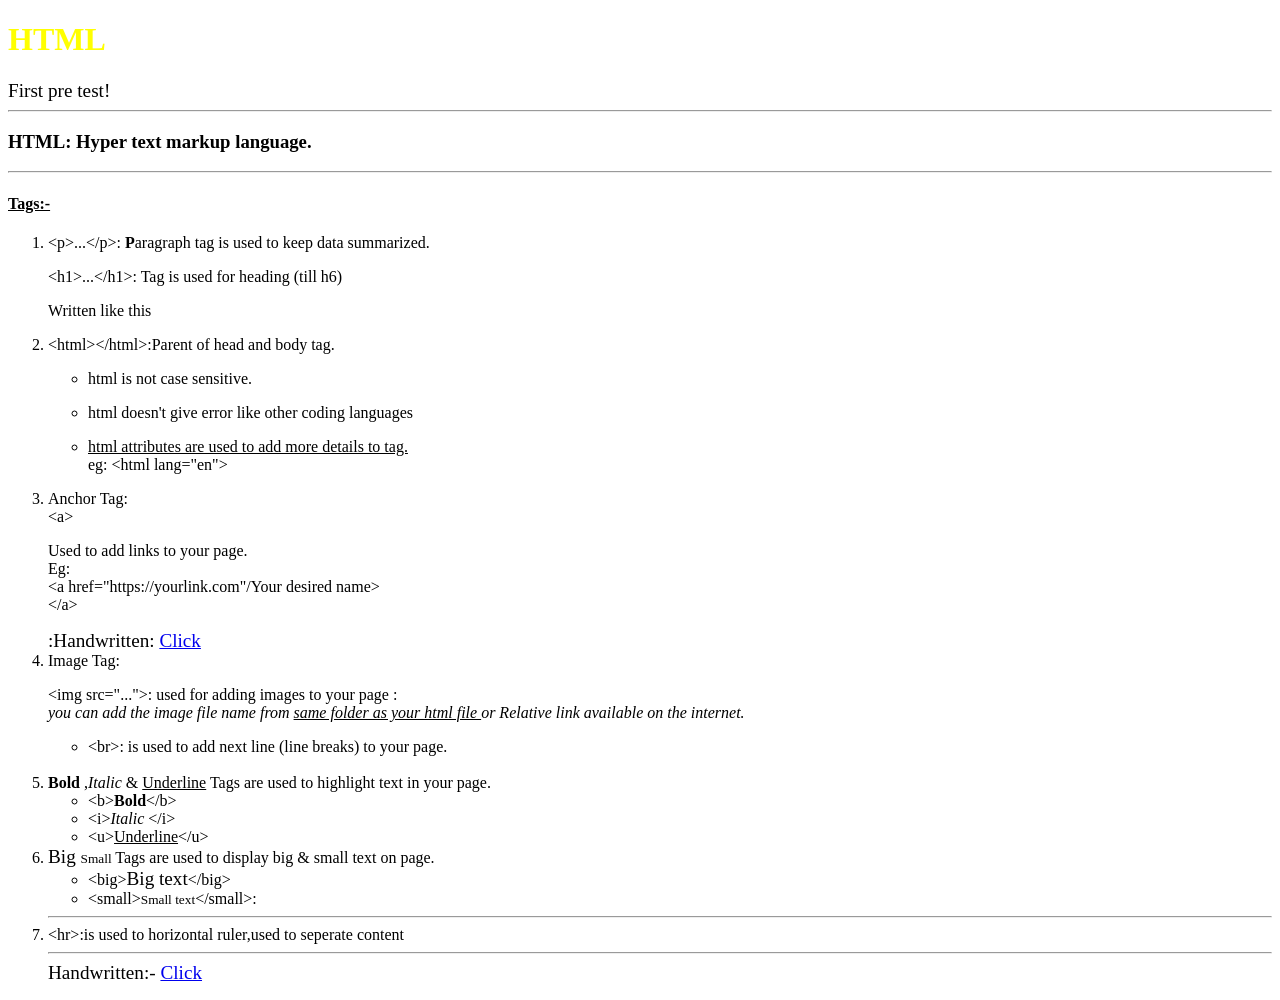
<file: index.html>
<!DOCTYPE html>
<html>
<head>
	<title>Notes::</title>
<meta charset="utf-8">
<meta name="viewport" content="width=device-width">


<style>

 body{background-color: white;}
 h1{color: yellow;}
 </style>

	<h1>
          HTML </h1>
       <big>
             First pre test!  </big>      
             
<br>
<hr>
<h3>
            
             HTML: Hyper text markup language.
            
    </h3>         
             <hr>
             <h4>
                    <u>   
						Tags:-
						</u>
             </h4>
             <ol>
              <li>
				  &lt;p&gt;...&lt;/p&gt;:
              <b>P</b>aragraph tag is used to keep data
                    summarized.
              </li>
              <p>&lt;h1&gt;...&lt;/h1&gt;:
                 Tag is used for heading (till h6)
               </p>      
               <p> Written like this    
             
             </p> 
            <li>
            <p>
            &lt;html&gt;&lt;/html&gt;:Parent of head and body tag. </p> </li>
            <ul><li>
            html is not case sensitive.</li>
           <li><p>
			   html doesn't give error like other coding languages
			  </p>
			   </li>
			    <li><p><u>html attributes are used to add more details 
			           to tag.</u>
			          <br> eg:
			           &lt;html lang="en"&gt;
			           </p>
			           </li>
			           </ul>
			          <li>Anchor Tag:
			         <br> &lt;a&gt;
			          <p>Used to add links to your page.
			          <br>Eg:<br>
			          &lt;a href="https://yourlink.com"/Your desired name&gt;<br>&lt;/a&gt;
			          
			          </p>
			          </li>
			    <big>
								    :Handwritten:
			    
			    <a href="/noteimage1.html"target="_main">
			    Click</a>
			    </big>
<li>
Image Tag:<br>
<p>&lt;img src="..."&gt;:
used for adding images to your page :
<i><br>
you can add the image file name from <u>same folder as your html file 
</u>
 or Relative link available on the internet.
 </i> 
</p>
<ul><li>&lt;br&gt;:
is used to add next line (line breaks) to your page.</li></ul> 
</li><br>
<li>
<b>Bold </b>,<i>Italic</i> & <u>Underline</u> Tags are used to highlight text in your page.  
<ul><li>
&lt;b&gt;<b>Bold</b>&lt;/b&gt;
</li>
<li>
&lt;i&gt;<i>Italic
</i>&lt;/i&gt;
</li>
<li>
&lt;u&gt;<u>Underline</u>&lt;/u&gt;
</li>
</ul>
</li>
<li>
<big>
Big 
</big>
<small>
Small</small>
Tags are used to display big & small text on page.
<ul><li>&lt;big&gt;<big>Big text</big>&lt;/big&gt;
</li>
<li>&lt;small&gt;<small>Small text</small>&lt;/small&gt;:
</li>
</ul>
</li>
<hr>
<li>&lt;hr&gt;:is used to horizontal ruler,used to seperate content
</li><hr>
<big>Handwritten:-
<a href="/Noteimg2.html"target="_main">
Click</big>
</a>
</ol>



</head>
</html>
</file>
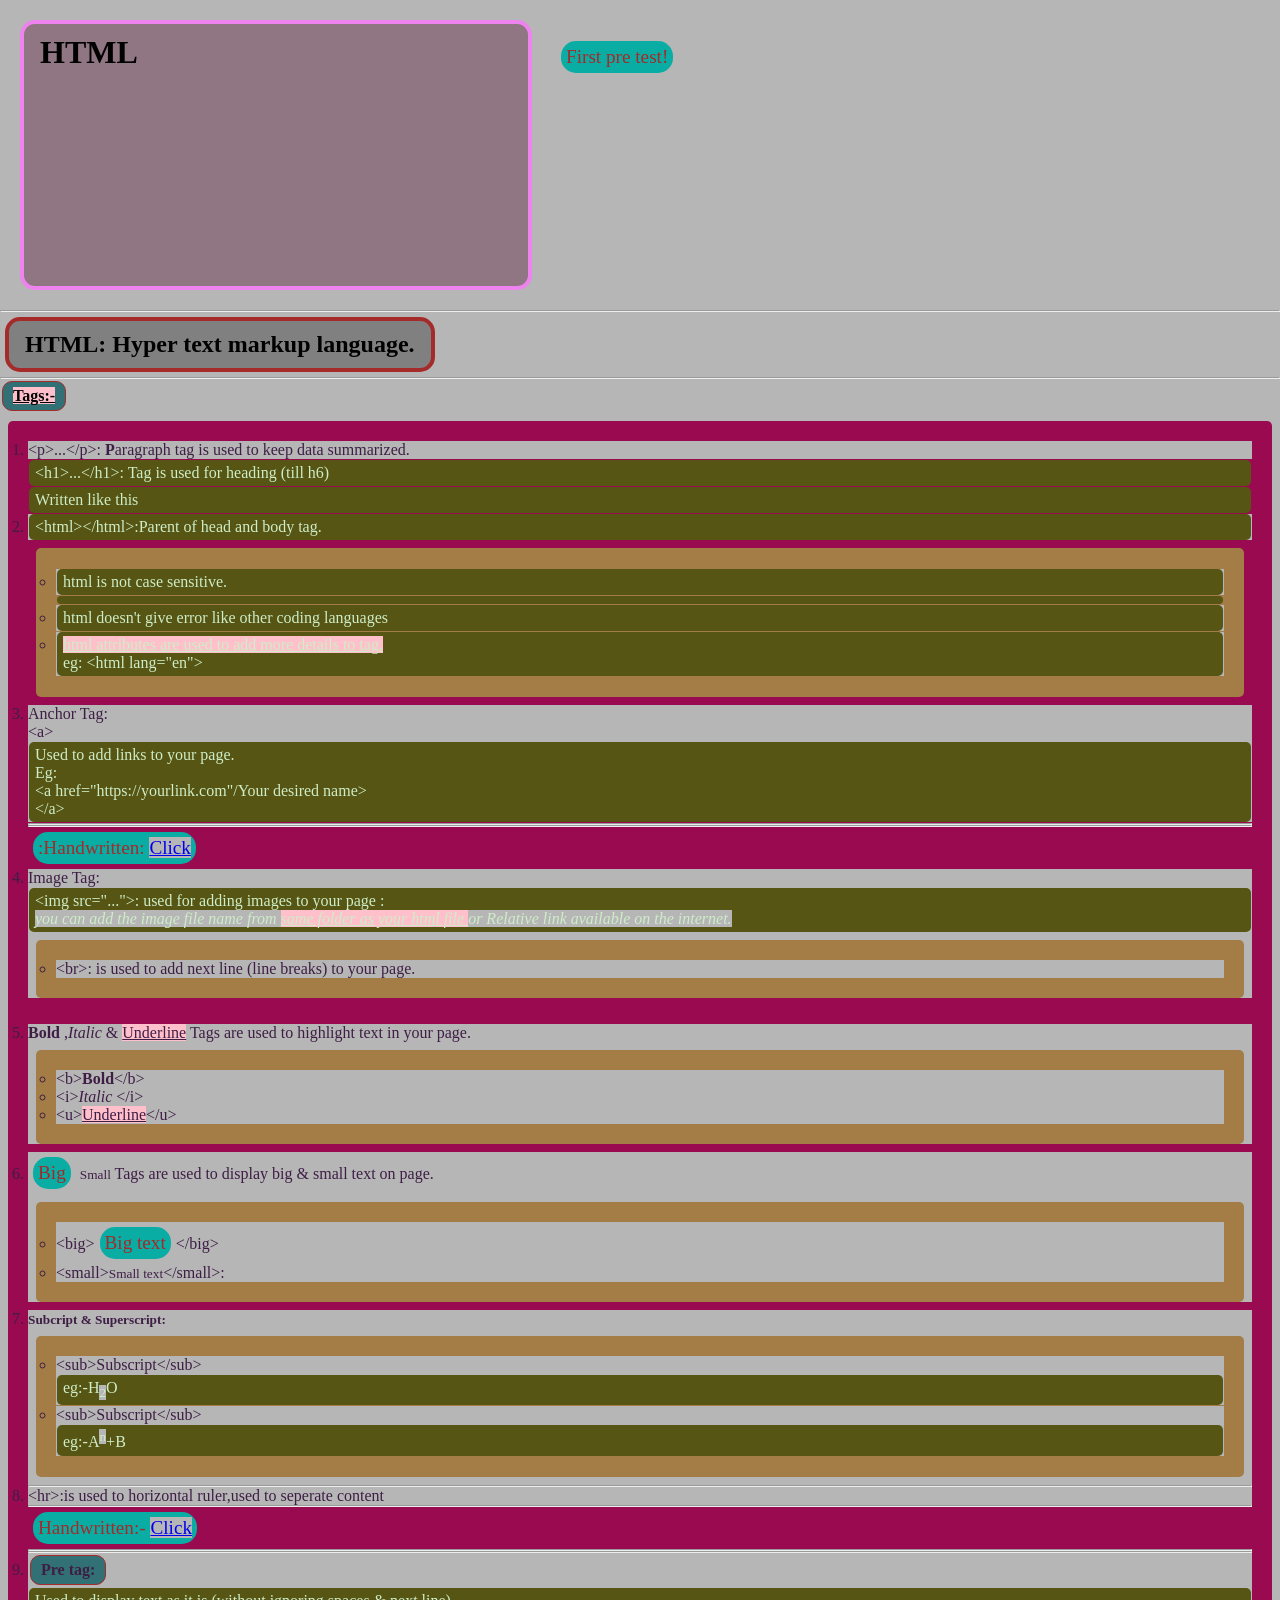
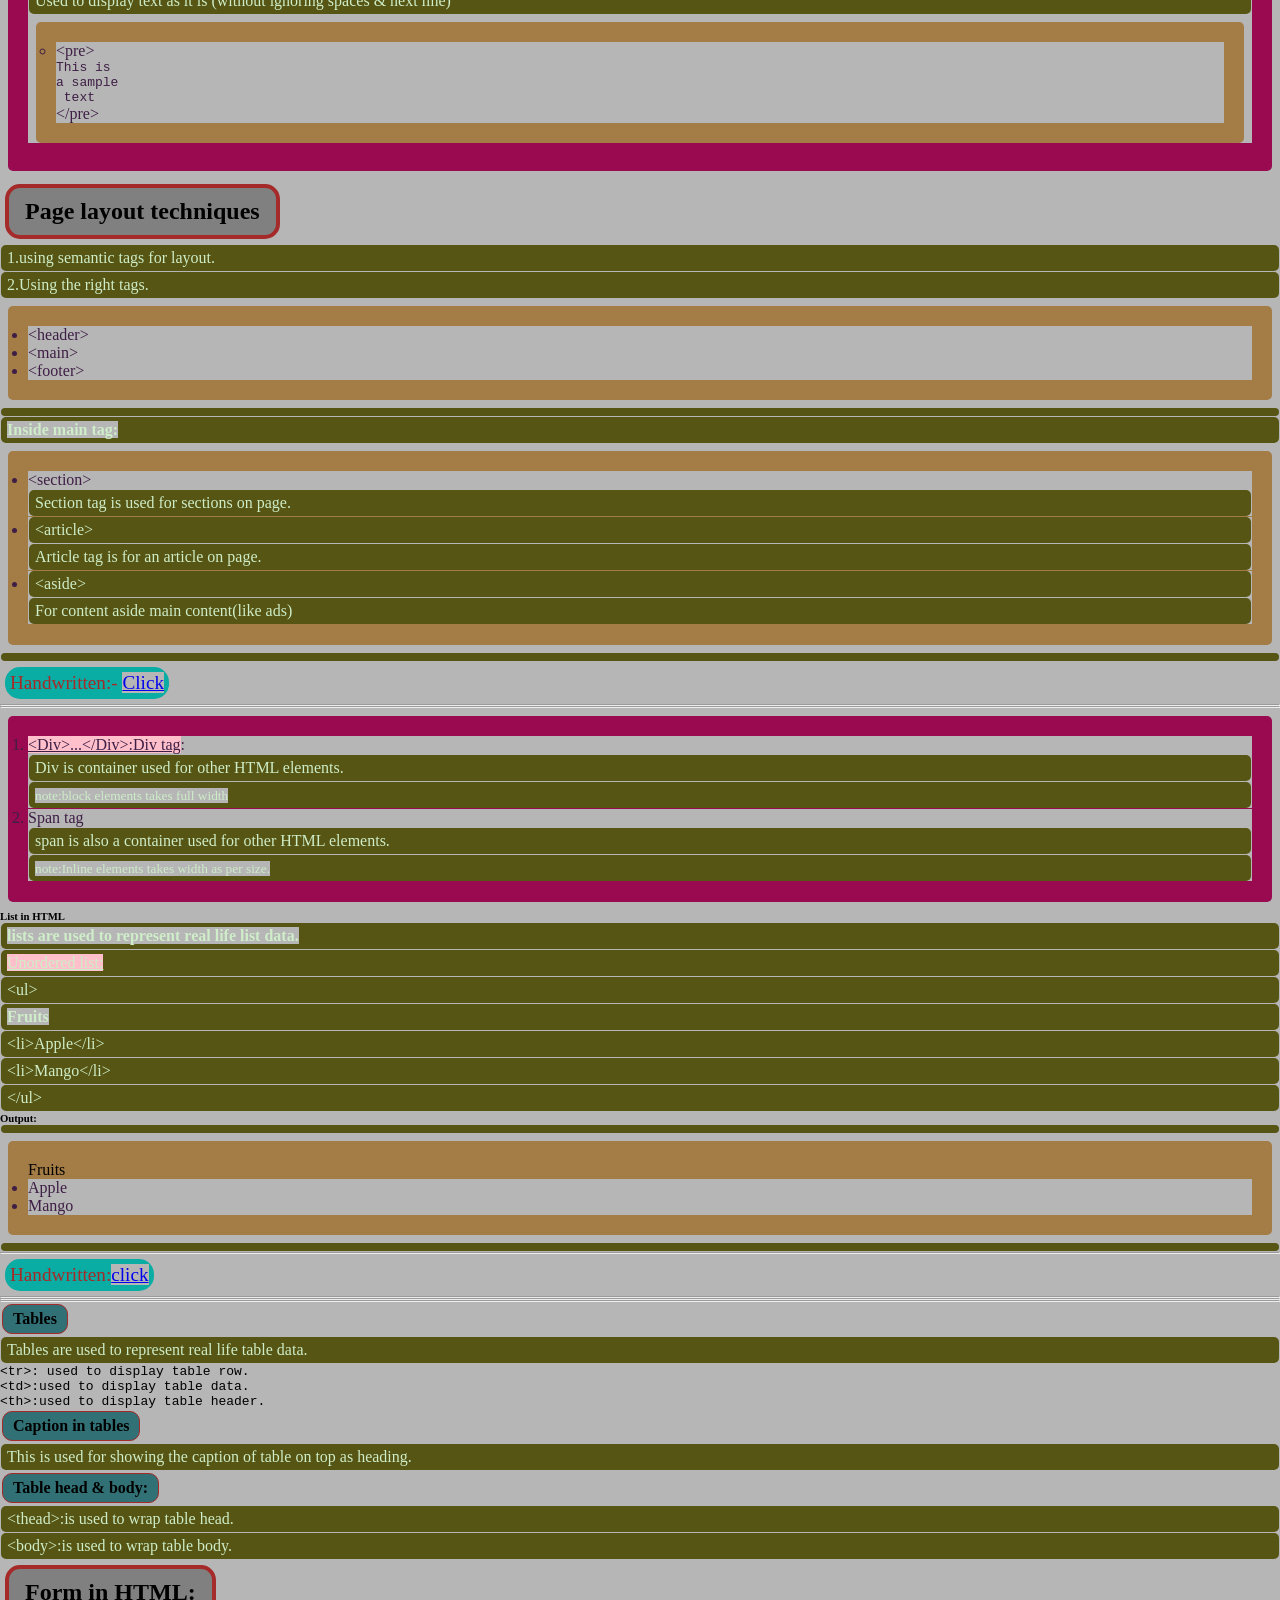
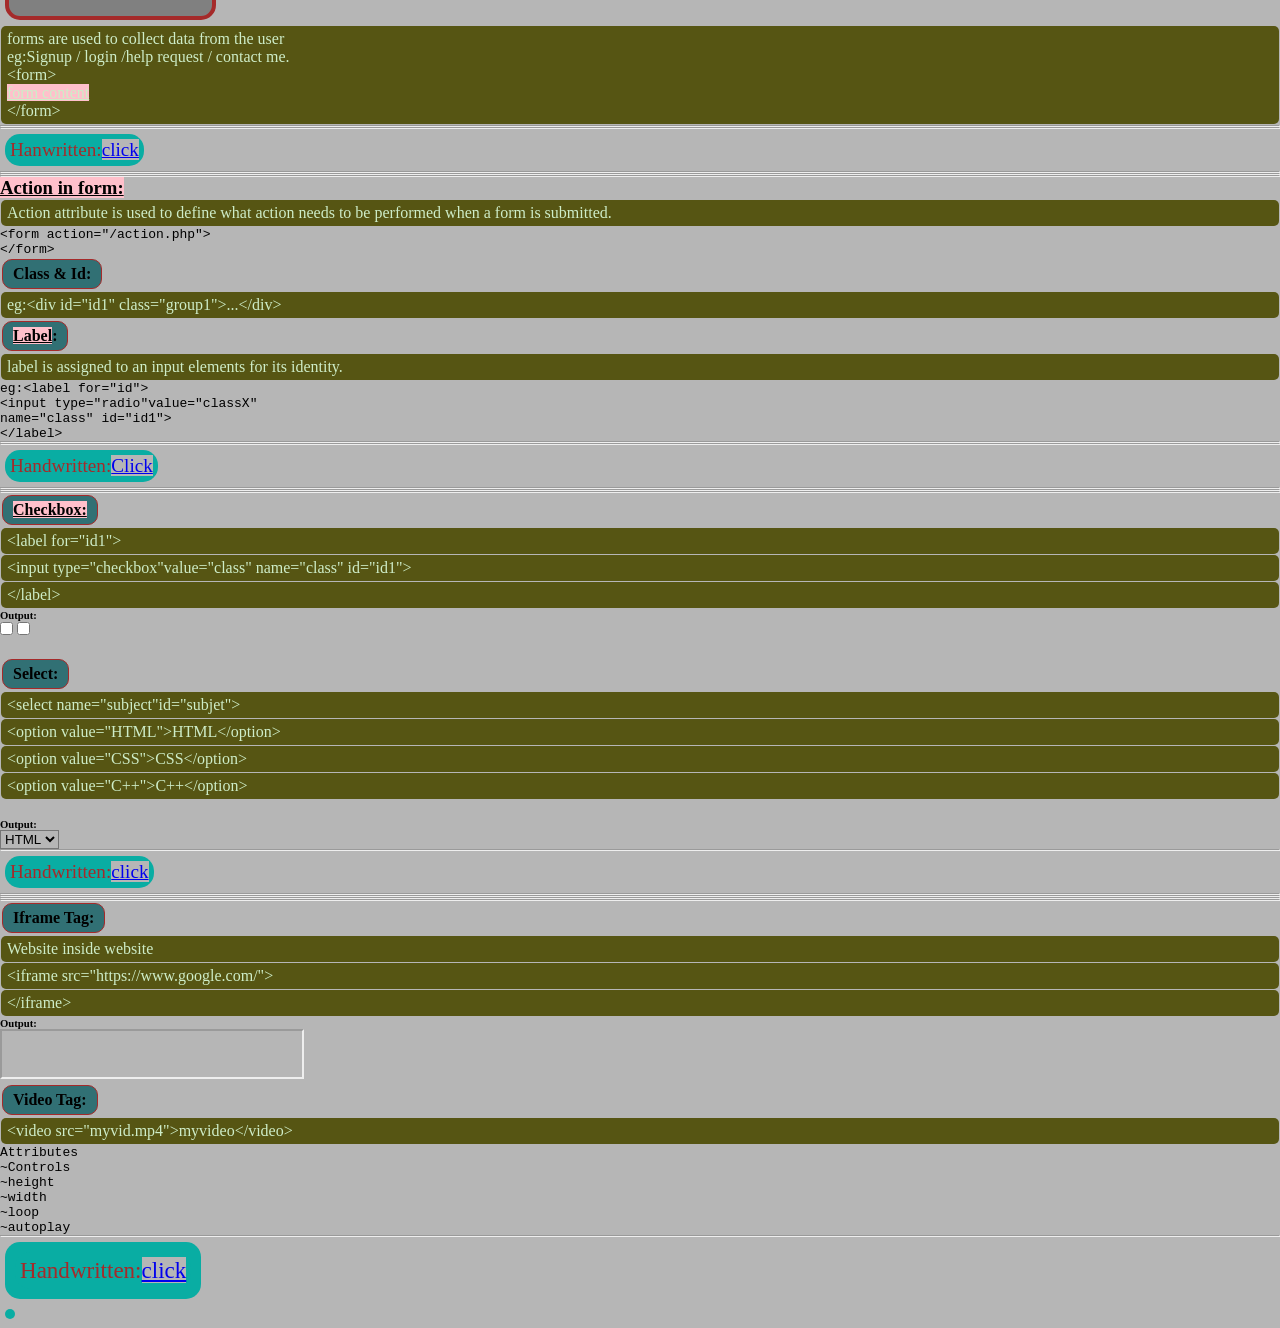
<file: allsources/index.html>
<!DOCTYPE html>
<html>
<head>
<meta charset="utf-8">
<meta name="viewport" content="width=device-width">
<title>Notes::</title>
<link rel="stylesheet"href="back.css">
	<h1 id="F">
          HTML </h1>
       <big>
             First pre test!  </big>      
             
<br>
<hr>
<h2>
            
             HTML: Hyper text markup language.
            
    </h2>         
             <hr>
             <h4>
                    <u>   
						Tags:-
						</u>
             </h4>
             <ol>
              <li>
				  &lt;p&gt;...&lt;/p&gt;:
              <b>P</b>aragraph tag is used to keep data
                    summarized.
              </li>
              <p>&lt;h1&gt;...&lt;/h1&gt;:
                 Tag is used for heading (till h6)
               </p>      
               <p> Written like this    
             
             </p> 
            <li>
            <p>
            &lt;html&gt;&lt;/html&gt;:Parent of head and body tag. </p> </li>
            <ul><li>
            <p>html is not case sensitive.</li>
           </p>
           <li><p>
			   html doesn't give error like other coding languages
			  </p>
			   </li>
			    <li><p><u>html attributes are used to add more details 
			           to tag.</u>
			          <br> eg:
			           &lt;html lang="en"&gt;
			           </p>
			           </li>
			           </ul>
			          <li>Anchor Tag:
			         <br> &lt;a&gt;
			          <p>Used to add links to your page.
			          <br>Eg:<br>
			          &lt;a href="https://yourlink.com"/Your desired name&gt;<br>&lt;/a&gt;
			          
			          </p>
			          </li>
			    <hr><hr>
			    <big>
								    :Handwritten:
			    
			    <a href="Noteimage1.html"target="_main">
			    Click</a>
			    </big>
<li>
Image Tag:<br>
<p>&lt;img src="..."&gt;:
used for adding images to your page :
<i><br>
you can add the image file name from <u>same folder as your html file 
</u>
 or Relative link available on the internet.
 </i> 
</p>
<ul><li>&lt;br&gt;:
is used to add next line (line breaks) to your page.</li></ul> 
</li><br>
<li>
<b>Bold </b>,<i>Italic</i> & <u>Underline</u> Tags are used to highlight text in your page.  
<ul><li>
&lt;b&gt;<b>Bold</b>&lt;/b&gt;
</li>
<li>
&lt;i&gt;<i>Italic
</i>&lt;/i&gt;
</li>
<li>
&lt;u&gt;<u>Underline</u>&lt;/u&gt;
</li>
</ul>
</li>
<li>
<big>
Big 
</big>
<small>
Small</small>
Tags are used to display big & small text on page.
<ul><li>&lt;big&gt;<big>Big text</big>&lt;/big&gt;
</li>
<li>&lt;small&gt;<small>Small text</small>&lt;/small&gt;:
</li>
</ul>
</li>
<li>
<h5>Subcript & Superscript:</h5>
<ul><li>&lt;sub&gt;Subscript&lt;/sub&gt;
<p>
eg:-H<sub>2</sub>O</p></li>
</li>
<li>&lt;sub&gt;Subscript&lt;/sub&gt;
	<p>eg:-A<sup>n</sup>+B</p>
</li>
</ul>
<hr>
<li>&lt;hr&gt;:is used to horizontal ruler,used to seperate content
</li><hr>
<big>Handwritten:-
<a href="Noteimg2.html"target="_main">
Click</big>
</a>
<hr><hr>
<li>
<h4>
Pre tag:
</h4>
<p>Used to display text as it is (without ignoring spaces & next line)
</p><ul>
<li>
&lt;pre&gt;<pre>This is 
a sample 
 text
</pre> &lt;/pre&gt;</li></ul></li>
</ol>

<h2>Page layout techniques</h2>
<p>1.using semantic tags for layout.
</p><p>2.Using the right tags.
<ul><li>&lt;header&gt;</li>
<li>&lt;main&gt;</li>
<li>&lt;footer&gt;</li></ul></p>

<p><b>Inside main tag:
</b><ul>
<li>
&lt;section&gt;
<p>Section tag is used for sections on page.</p></li>
<li><p>&lt;article&gt;</p>
<p>Article tag is for an article on page.</p></li>
<li><p>&lt;aside&gt;</p>
<p>For content aside main content(like ads)</p>
</li></ul></p>

<big>Handwritten:-
<a href="Noteimg3.html"target="_main">
Click</big>
</a>
<hr><hr>
<span><ol>
<li>
<u>&lt;Div&gt;...&lt;/Div&gt;:Div tag</u>:
<p>Div is container used for other HTML elements. </p>
<p><small>note:block elements takes full width </p>
</small>
</li>
<li>Span tag 
<p>span is also a container used for other HTML elements.</p>
<p><small>note:Inline elements takes width as per size.</small></li>
</ol>
<span id="test"><h6>List in HTML </h6></span>
<p><b>lists are used to represent real life list data.</b></p>
<p><u>Unordered list:</u>
</p><p>&lt;ul&gt;</p>
<p><b>Fruits</b></p>
<p>&lt;li&gt;Apple&lt;/li&gt;</p>
<p>&lt;li&gt;Mango&lt;/li&gt;</p>
<p>&lt;/ul&gt;</p>
<h6>Output:</h6>
<p><ul>Fruits<li> Apple</li>
<li>Mango</li></ul></p>
</span>
<hr><big>Handwritten:<a href="Noteimg4.html"target="_main">click</a></big>
<hr>
<hr><hr>
<span>
<h4>Tables</h4>
<P>Tables are used to represent real life table data.</P>
<pre>&lt;tr&gt;: used to display table row.
&lt;td&gt;:used to display table data.
&lt;th&gt;:used to display table header. 
</pre>
<h4>Caption in tables</h4>
<p>This is used for showing the caption of table on top as heading.
</p>
<h4>Table head & body:</h4>
<p>&lt;thead&gt;:is used to wrap table head.</p>
<p>&lt;body&gt;:is used to wrap table body.</p>
<h2>Form in HTML:</h2>
<p>forms are used to collect data from the user 
<br>eg:Signup / login /help request / contact me.<br>
&lt;form&gt;<br>
<u>form content</u>
<br>&lt;/form&gt;</p>
<hr><hr>
<Big>Hanwritten:<a href="Noteimg5.html"target="_main">click</a></Big>
</span>
<hr><hr>
<hr>
<span>
<h3><u>Action in form:</u>
</h3>
<p>
Action attribute is used to define what action needs to be performed
when a form is submitted.
</p>
<pre>&lt;form action="/action.php"&gt;
&lt;/form&gt;
</pre>
<h4>Class & Id:</h4>
<p>eg:&lt;div id="id1" class="group1"&gt;...&lt;/div&gt;</p>

<h4><u>Label</u>:</h4>
<p>label is assigned to an input elements for its identity.
</p>
<Pre>eg:&lt;label for="id"&gt;
&lt;input type="radio"value="classX"
name="class" id="id1"&gt;
&lt;/label&gt;
</Pre>
<hr><hr>
<big>Handwritten:<a href="Noteimg6.html"target="_main">Click</a></big>
<hr><hr>
<hr>
</span>
<div display="inline-element">
<h4><u>Checkbox:</u></h4>
<p>&lt;label for="id1"&gt;</p>
<p>&lt;input type="checkbox"value="class"
name="class" id="id1"&gt;</p>
<p>&lt;/label&gt;</p>
<h6>Output:</h6>
<label for="h6">
<input type="checkbox"value="output"name="output"id="h6">
</label>
<label for="h6">
<input type="checkbox"value="output"name="output2"id="h6">
</label>
<br>
<br>
<h4>Select:</h4>
<p>&lt;select name="subject"id="subjet"&gt;</p>
<p>&lt;option value="HTML"&gt;HTML&lt;/option&gt;</p>
<p>&lt;option value="CSS"&gt;CSS&lt;/option&gt;</p>
<p>&lt;option value="C++"&gt;C++&lt;/option&gt;</p>
<br>
<h6>Output:</h6>
<select name="subject"id="subject">
<option value="HTML">HTML</option>
<option value="CSS">CSS</option>
<option value="C++">C++</option>
</select>
<hr>
<big>Handwritten:<a href="Noteimg7.html"target="_main">click</a>
</big>
</div>
<hr>
<hr><hr>
<hr>
<div><h4>Iframe Tag:</h4>
<p>Website inside website</p>
<p>&lt;iframe src="https://www.google.com/"&gt;</p>
<p>&lt;/iframe&gt;</p>
<h6>Output:</h6>
<iframe src="https://www.google.com/"height="50">WEB</iframe>
<br>
<h4>Video Tag:</h4>
<p>&lt;video src="myvid.mp4"&gt;myvideo&lt;/video&gt;</p>
<pre>Attributes
~Controls
~height
~width
~loop
~autoplay
</pre>
<hr>
<big>
<big>Handwritten:<a href="Noteimg7.html"target="_main">click</a>
</big>
</div>
</head>
</html>
</file>
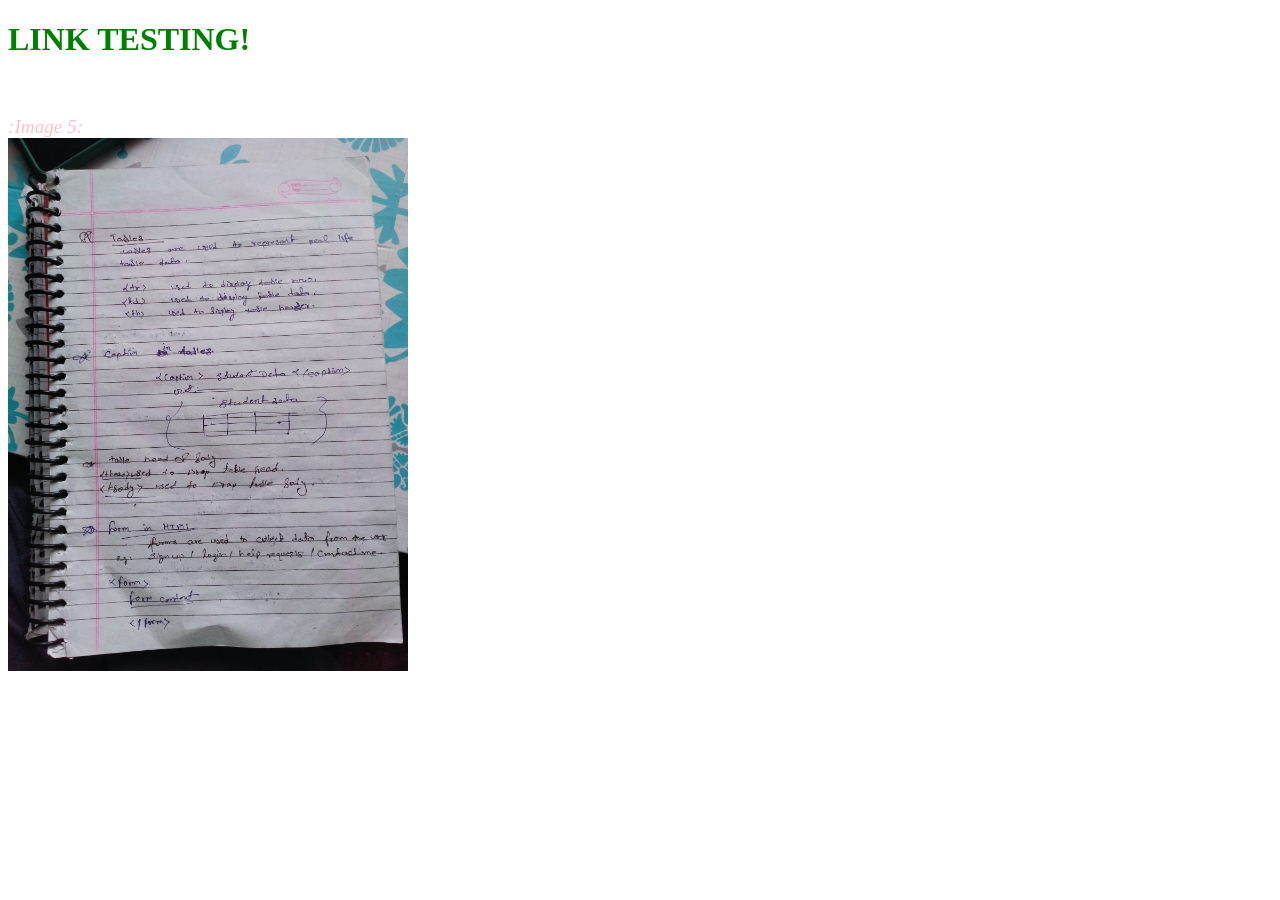
<file: allsources/Noteimg5.html>
<!DOCTYPE html>
<html lang="en">
<head>
<meta charset="utf-8">
<meta http-equiv="X-UA-Compatible"content="IE=edge">
<meta name="viewport" content="width=device-width,iniitial-scale">
<title>Document</title>
<style>
	body{
	background-color: white;}
	h1{color: green;}
	big{color: pink;}
	</style>
	


</head>
 <!--comment not allowed-->
<body>
	<h1>LINK TESTING!</h1>
	
					<br>
	<br>
	
	<big><i>:Image 5:</i></big>
	<br>
	<img src="Noteimg5.jpg"width="400" alt="Abhijit ji"/>
	
	
</body>
</html>
</file>
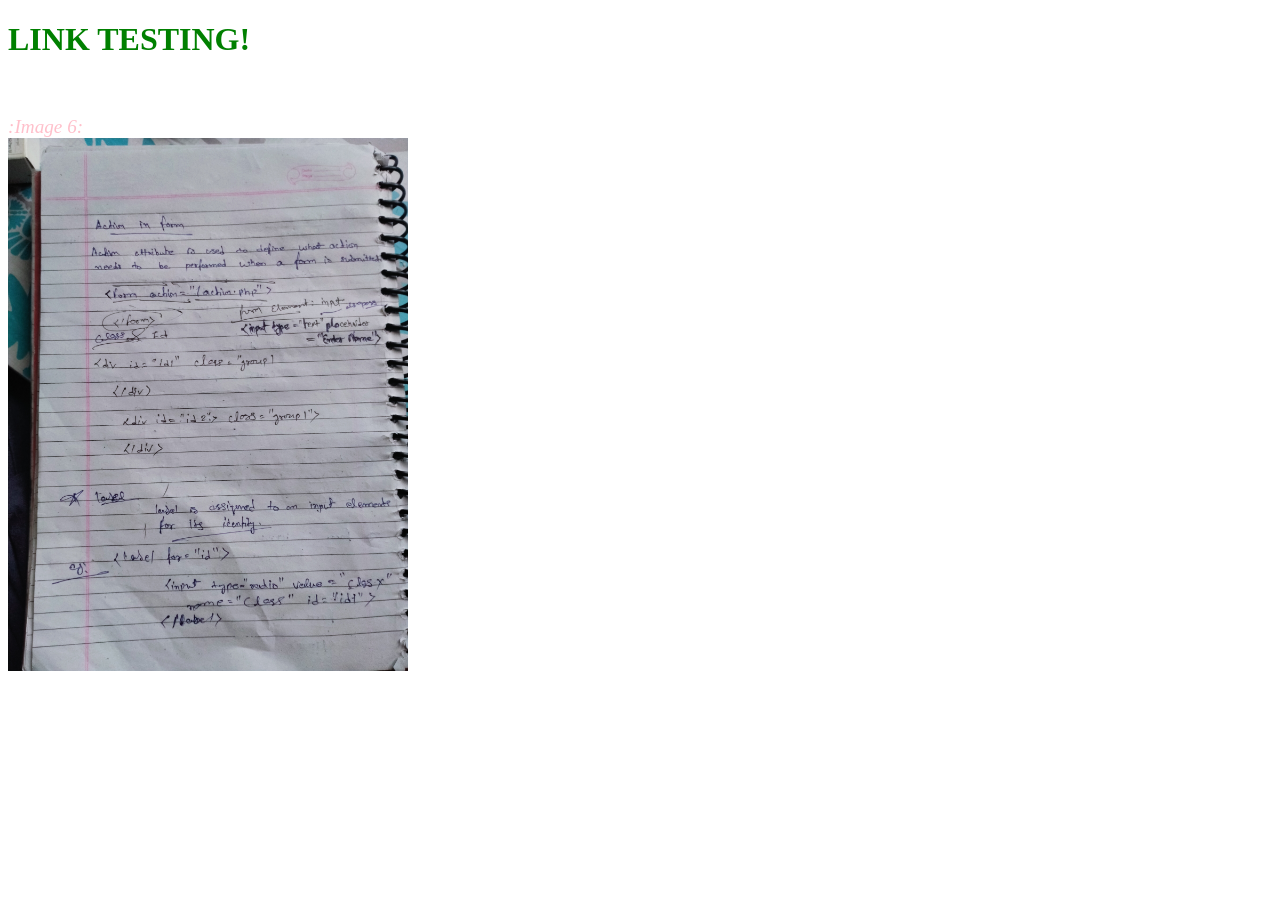
<file: allsources/Noteimg6.html>
<!DOCTYPE html>
<html lang="en">
<head>
<meta charset="utf-8">
<meta http-equiv="X-UA-Compatible"content="IE=edge">
<meta name="viewport" content="width=device-width,iniitial-scale">
<title>Document</title>
<style>
	body{
	background-color: white;}
	h1{color: green;}
	big{color: pink;}
	</style>
	


</head>
 <!--comment not allowed-->
<body>
	<h1>LINK TESTING!</h1>
	
					<br>
	<br>
	
	<big><i>:Image 6:</i></big>
	<br>
	<img src="Noteimg6.jpg"width="400" alt="Abhijit ji"/>
	
	
</body>
</html>
</file>
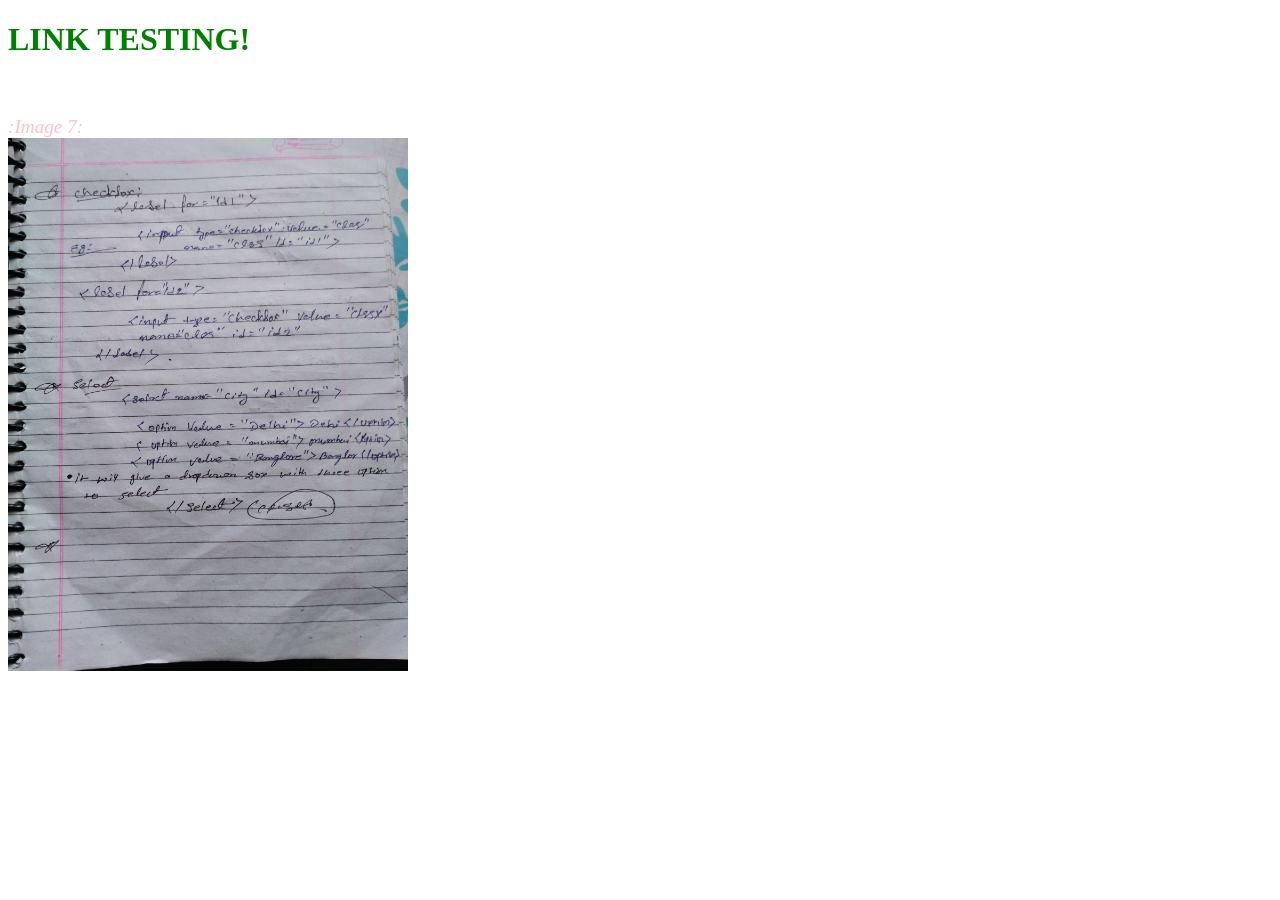
<file: allsources/Noteimg7.html>
<!DOCTYPE html>
<html lang="en">
<head>
<meta charset="utf-8">
<meta http-equiv="X-UA-Compatible"content="IE=edge">
<meta name="viewport" content="width=device-width,iniitial-scale">
<title>Document</title>
<style>
	body{
	background-color: white;}
	h1{color: green;}
	big{color: pink;}
	</style>
	


</head>
 <!--comment not allowed-->
<body>
	<h1>LINK TESTING!</h1>
	
					<br>
	<br>
	
	<big><i>:Image 7:</i></big>
	<br>
	<img src="Noteimg7.jpg"width="400" alt="Abhijit ji"/>
	
	
</body>
</html>
</file>
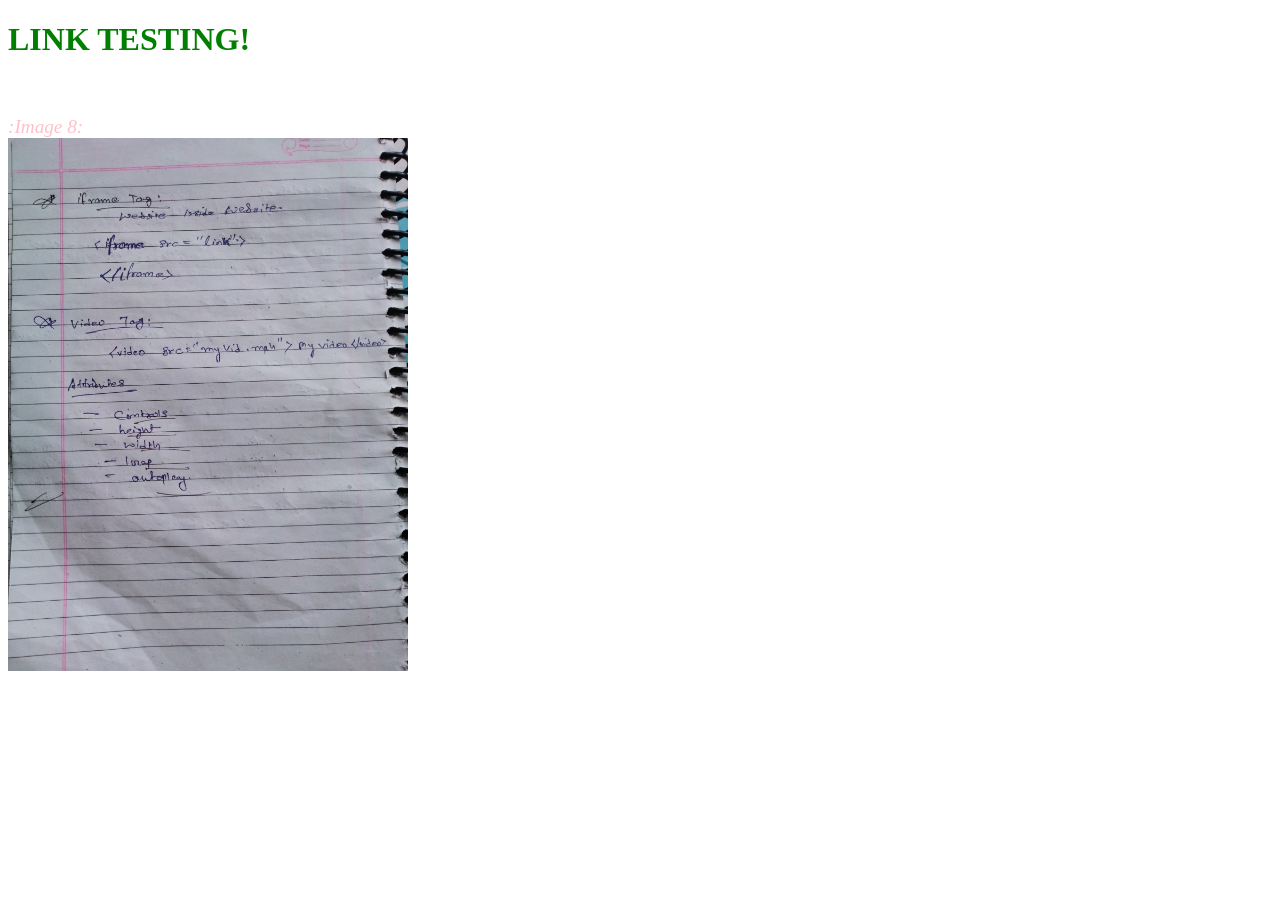
<file: allsources/Noteimg8.html>
<!DOCTYPE html>
<html lang="en">
<head>
<meta charset="utf-8">
<meta http-equiv="X-UA-Compatible"content="IE=edge">
<meta name="viewport" content="width=device-width,iniitial-scale">
<title>Document</title>
<style>
	body{
	background-color: white;}
	h1{color: green;}
	big{color: pink;}
	</style>
	


</head>
 <!--comment not allowed-->
<body>
	<h1>LINK TESTING!</h1>
	
					<br>
	<br>
	
	<big><i>:Image 8:</i></big>
	<br>
	<img src="Noteimg8.jpg"width="400" alt="Abhijit ji"/>
	
	
</body>
</html>
</file>
<file: allsources/back.css>
*{
margin: 0;
padding: 0;
box-sizing: border-box;
display:inline-element;
background-color:#B6B6B6;
}
html,body{
width: 100%;
height: 100%;
}
#F{
margin:20px;
background:#907582;
border: 4px solid;
border-color: violet;
padding: 10px 16px; 
border-radius:15px;
display:inline-block;
align-items: center;
height:30%;
width:40%;}

h2{
margin:5px;
background:grey;
border: 4px solid;
border-color: brown;
padding: 10px 16px; 
border-radius:15px;
display:inline-block;
align-items: center;
}
h4{
margin:2px;
background:#317074;
border: 1px solid;
border-color: brown;
padding: 5px 10px; 
border-radius:10px;
display:inline-block;
align-items: center;
}p{
margin:1px;
background:#565513;
padding: 4px 6px; 
border-radius:5px;
align-items: center;
color:#CEEDC8;
}
big{margin:5px;
background:#09ADA3;
padding:5px;
border-radius:15px;
display:inline-block;
color:brown;
}
ol{margin:8px;
background:#990A51;
padding:20px;
border-radius:5px;
color:black;
}
ul{margin:8px;
background:#A37C46;
padding:20px;
border-radius:5px;
color:black;
}
li{color:#3E1E45;
}
u{
background:pink
}
</file>
